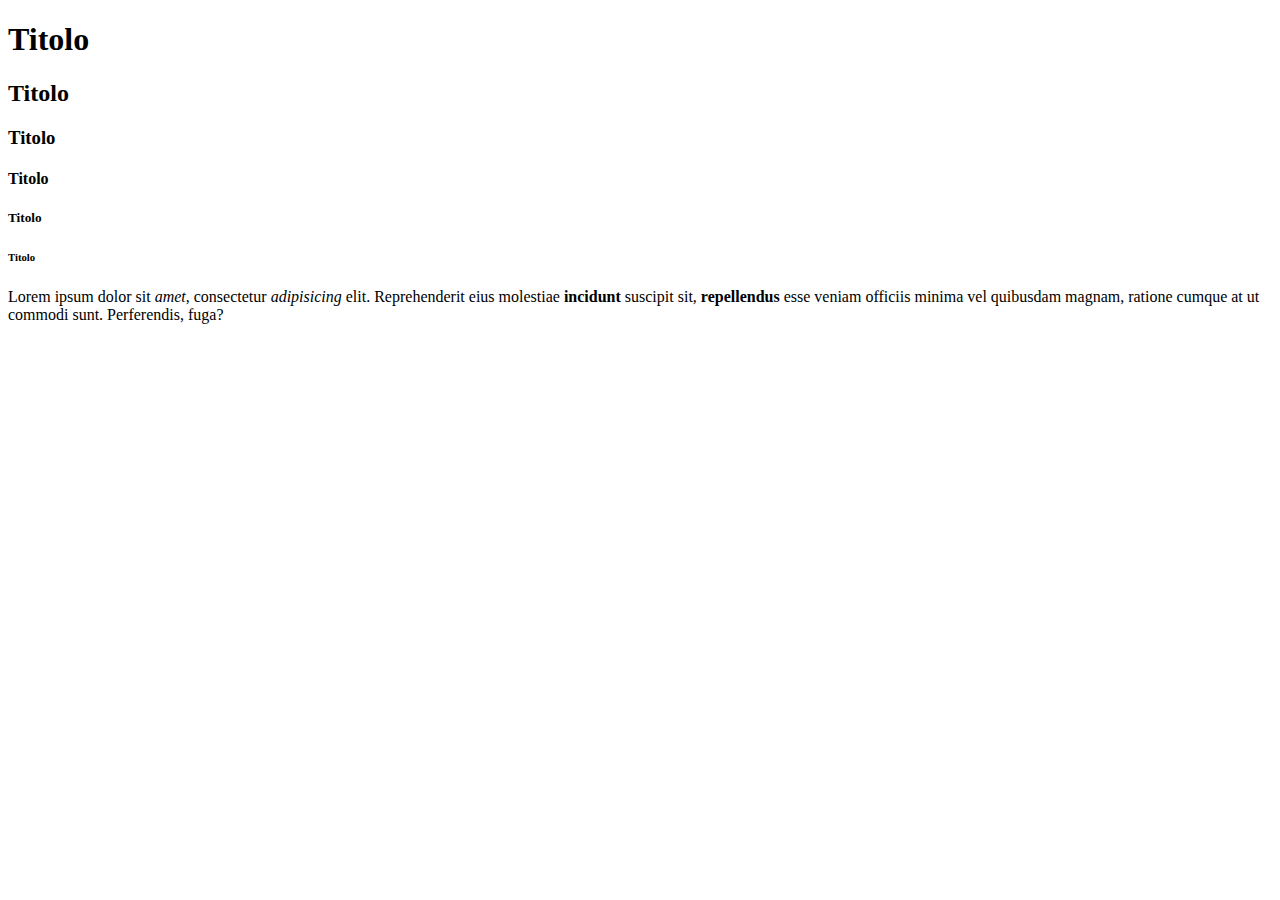
<file: lezione1/sito/index.html>
<!DOCTYPE html>
<html>
    <head>
        <meta charset="utf-8">
        <title>Il mia prima pagina html</title>
    </head>
    <body>
        <!-- questo è un
        commento -->
        
        <h1>Titolo</h1>
        <h2>Titolo</h2>
        <h3>Titolo</h3>
        <h4>Titolo</h4>
        <h5>Titolo</h5>
        <h6>Titolo</h6>

        <p>
            Lorem ipsum dolor sit <em>amet</em>, consectetur <i>adipisicing</i> elit. Reprehenderit eius molestiae <b>incidunt</b> suscipit sit, <strong>repellendus</strong> esse veniam officiis minima vel quibusdam magnam, ratione cumque at ut commodi sunt. Perferendis, fuga?
        </p>
        
    </body>
</html>
</file>
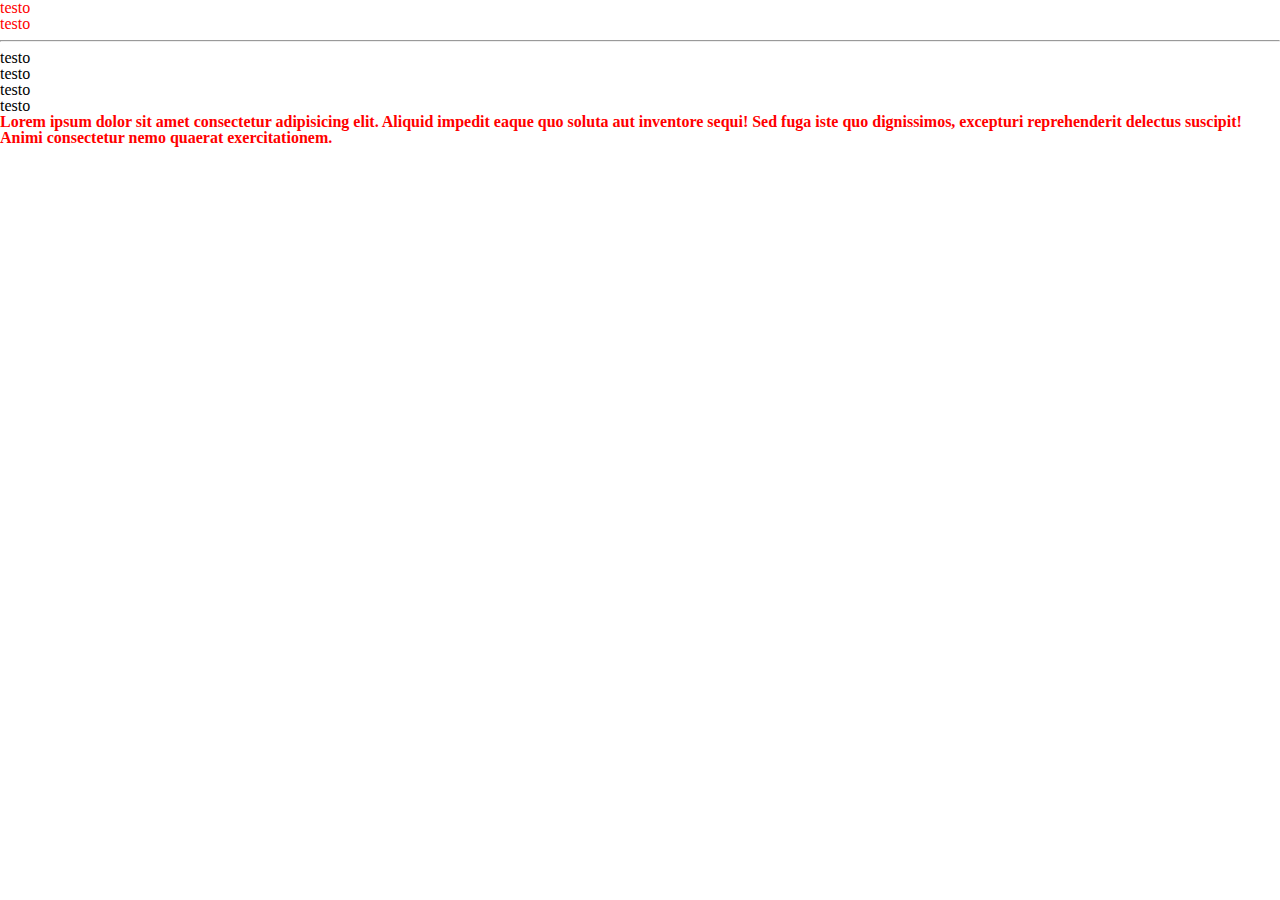
<file: lezione3/basi-css/index.html>
<!DOCTYPE html>
<html lang="en">
<head>
    <meta charset="UTF-8">
    <meta name="viewport" content="width=device-width, initial-scale=1.0">
    <title>Document</title>
    <link rel="stylesheet" href="./css/reset.css">
    <link rel="stylesheet" href="./css/style.css">
</head>
<body>

    <div>testo</div>
    <div>testo</div>
    <hr>

    <ul>
        <li id="colore-verde" class="colore-viola">testo</li>
        <li class="colore-viola sottolineato">testo</li>
        <li class="colore-viola">testo</li>
        <li class="colore-viola colore-giallo">testo</li>
    </ul>

    <div class="genitore">
        <p>Lorem ipsum dolor sit amet consectetur adipisicing elit. Aliquid impedit eaque quo soluta aut inventore sequi! Sed fuga iste quo dignissimos, excepturi reprehenderit delectus suscipit! Animi consectetur nemo quaerat exercitationem.</p>
    </div>

</body>
</html>
</file>
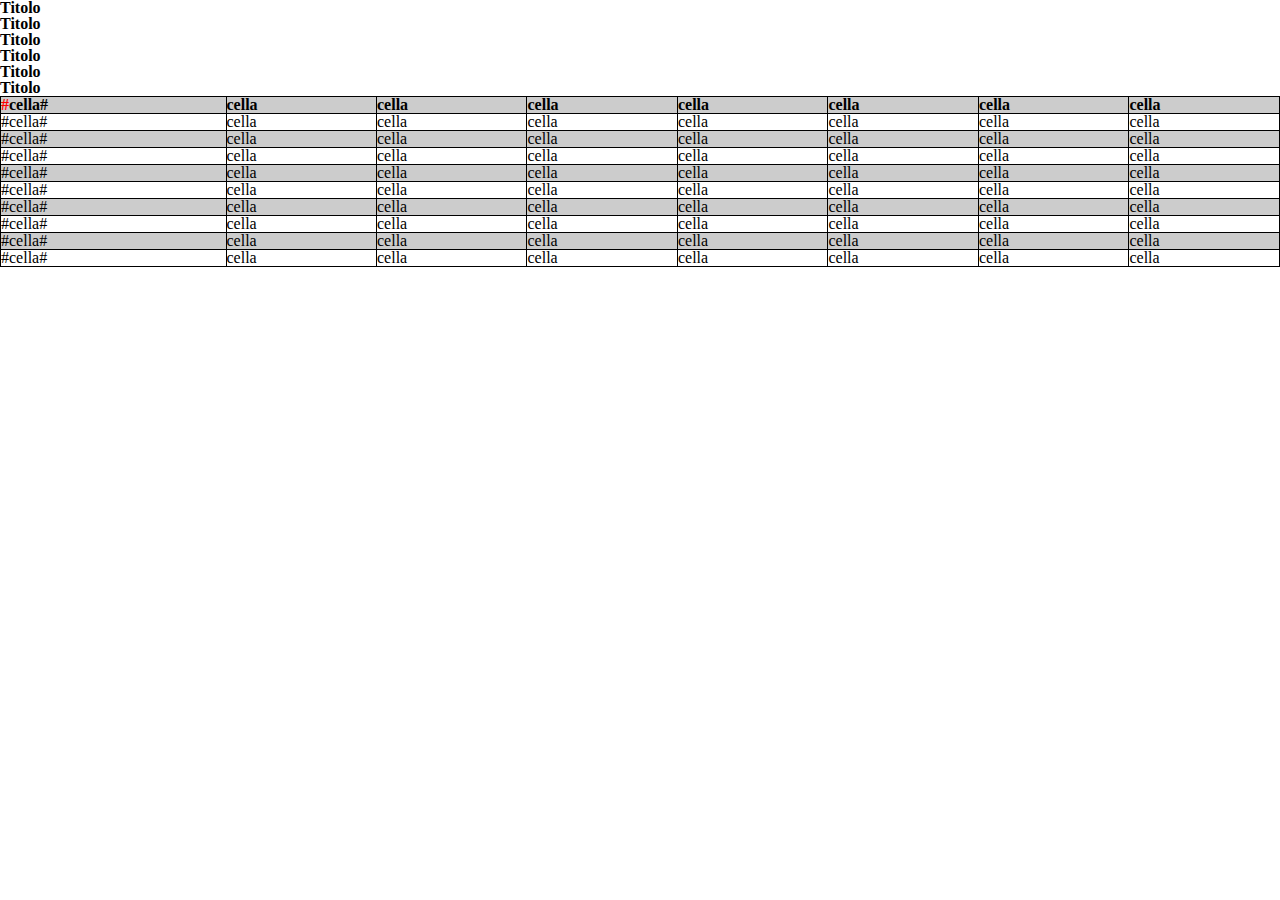
<file: lezione3/selettori-avanzati/index.html>
<!DOCTYPE html>
<html lang="en">
<head>
    <meta charset="UTF-8">
    <meta name="viewport" content="width=device-width, initial-scale=1.0">
    <title>Document</title>
    <link rel="stylesheet" href="./css/reset.css">
    <link rel="stylesheet" href="./css/style.css">
</head>
<body>

    <h1>Titolo</h1>
    <h2>Titolo</h2>
    <h3>Titolo</h3>
    <h4>Titolo</h4>
    <h5>Titolo</h5>
    <h6>Titolo</h6>


    <table>
        <tr>
            <td>cella</td>
            <td>cella</td>
            <td>cella</td>
            <td>cella</td>
            <td>cella</td>
            <td>cella</td>
            <td>cella</td>
            <td>cella</td>
        </tr>
        <tr>
            <td>cella</td>
            <td>cella</td>
            <td>cella</td>
            <td>cella</td>
            <td>cella</td>
            <td>cella</td>
            <td>cella</td>
            <td>cella</td>
        </tr>
        <tr>
            <td>cella</td>
            <td>cella</td>
            <td>cella</td>
            <td>cella</td>
            <td>cella</td>
            <td>cella</td>
            <td>cella</td>
            <td>cella</td>
        </tr>
        <tr>
            <td>cella</td>
            <td>cella</td>
            <td>cella</td>
            <td>cella</td>
            <td>cella</td>
            <td>cella</td>
            <td>cella</td>
            <td>cella</td>
        </tr>
        <tr>
            <td>cella</td>
            <td>cella</td>
            <td>cella</td>
            <td>cella</td>
            <td>cella</td>
            <td>cella</td>
            <td>cella</td>
            <td>cella</td>
        </tr>
        <tr>
            <td>cella</td>
            <td>cella</td>
            <td>cella</td>
            <td>cella</td>
            <td>cella</td>
            <td>cella</td>
            <td>cella</td>
            <td>cella</td>
        </tr>
        <tr>
            <td>cella</td>
            <td>cella</td>
            <td>cella</td>
            <td>cella</td>
            <td>cella</td>
            <td>cella</td>
            <td>cella</td>
            <td>cella</td>
        </tr>
        <tr>
            <td>cella</td>
            <td>cella</td>
            <td>cella</td>
            <td>cella</td>
            <td>cella</td>
            <td>cella</td>
            <td>cella</td>
            <td>cella</td>
        </tr>
        <tr>
            <td>cella</td>
            <td>cella</td>
            <td>cella</td>
            <td>cella</td>
            <td>cella</td>
            <td>cella</td>
            <td>cella</td>
            <td>cella</td>
        </tr>
        <tr>
            <td>cella</td>
            <td>cella</td>
            <td>cella</td>
            <td>cella</td>
            <td>cella</td>
            <td>cella</td>
            <td>cella</td>
            <td>cella</td>
        </tr>
    </table>

</body>
</html>
</file>
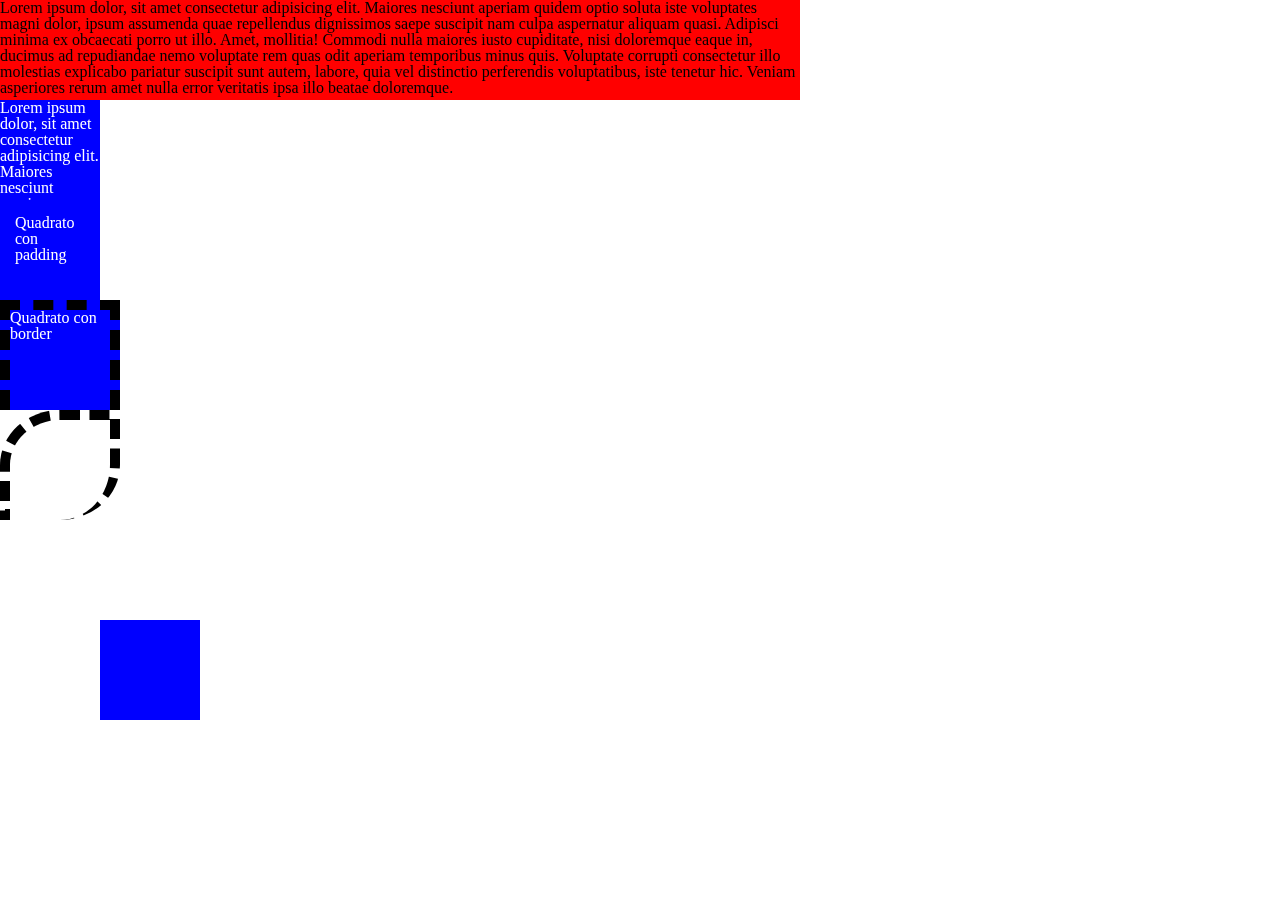
<file: lezione4/box-model/index.html>
<!DOCTYPE html>
<html lang="en">
<head>
    <meta charset="UTF-8">
    <meta name="viewport" content="width=device-width, initial-scale=1.0">
    <title>Document</title>
    <link rel="stylesheet" href="css/reset.css">
    <link rel="stylesheet" href="css/style.css">
</head>
<body>
    <!-- esempi area content -->
    <div class="rettangolo-elastico">
        Lorem ipsum dolor, sit amet consectetur adipisicing elit. Maiores nesciunt aperiam quidem optio soluta iste voluptates magni dolor, ipsum assumenda quae repellendus dignissimos saepe suscipit nam culpa aspernatur aliquam quasi.
        Adipisci minima ex obcaecati porro ut illo. Amet, mollitia! Commodi nulla maiores iusto cupiditate, nisi doloremque eaque in, ducimus ad repudiandae nemo voluptate rem quas odit aperiam temporibus minus quis.
        Voluptate corrupti consectetur illo molestias explicabo pariatur suscipit sunt autem, labore, quia vel distinctio perferendis voluptatibus, iste tenetur hic. Veniam asperiores rerum amet nulla error veritatis ipsa illo beatae doloremque.
    </div>
    
    <div class="quadrato overflow">
        Lorem ipsum dolor, sit amet consectetur adipisicing elit. Maiores nesciunt aperiam quidem optio soluta iste voluptates magni dolor, ipsum assumenda quae repellendus dignissimos saepe suscipit nam culpa aspernatur aliquam quasi.
    </div>
    
    <!-- esempi area padding -->
    <div class="quadrato con-padding">
        Quadrato con padding
    </div>
    <!-- esempi area border -->
    <div class="quadrato con-border">
        Quadrato con border
    </div>
    <div class="quadrato con-border arrotondato"></div>
    <!-- esempi area margin -->
    <div class="quadrato con-margin"></div>
</body>
</html>
</file>
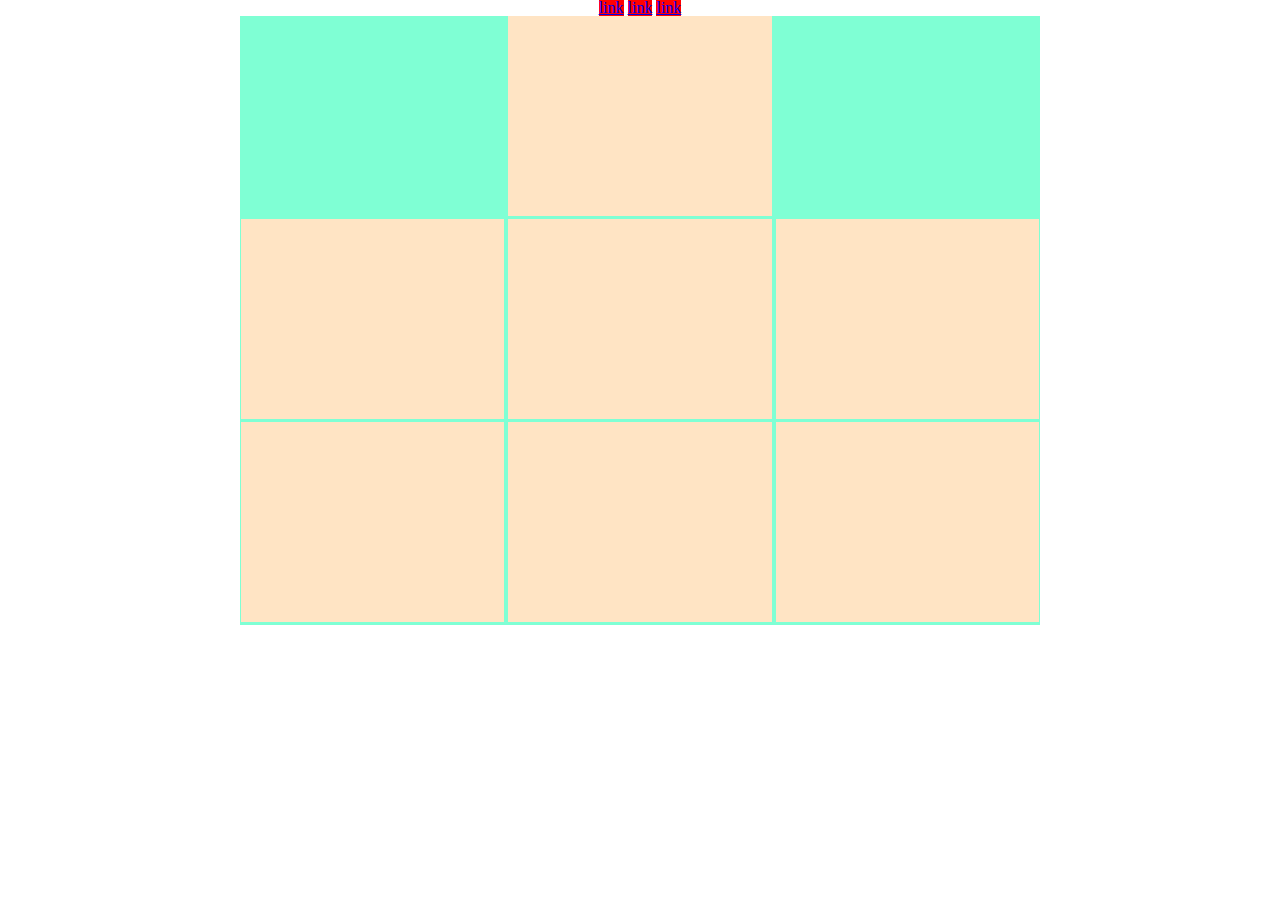
<file: lezione4/layout/index.html>
<!DOCTYPE html>
<html lang="en">
<head>
    <meta charset="UTF-8">
    <meta name="viewport" content="width=device-width, initial-scale=1.0">
    <title>Document</title>
    <link rel="stylesheet" href="css/reset.css">
    <link rel="stylesheet" href="css/style.css">
</head>
<body>
    <!-- centrare un elemento linea orizzontalmente  -->
    <div class="genitore">
        <a href="#">link</a>
        <a href="#">link</a>
        <a href="#">link</a>
    </div>
    <!-- centrare un elemento "blocco" orizzontalmente  -->

    <div class="container">

        <div class="colonna"></div>

    </div>

    <!-- centrare un contenitore per layout (anche a griglia)  -->

    <div class="container">

        <div class="colonna"></div>
        <div class="colonna"></div>
        <div class="colonna"></div>
        <div class="colonna"></div>
        <div class="colonna"></div>
        <div class="colonna"></div>

    </div>

</body>
</html>
</file>
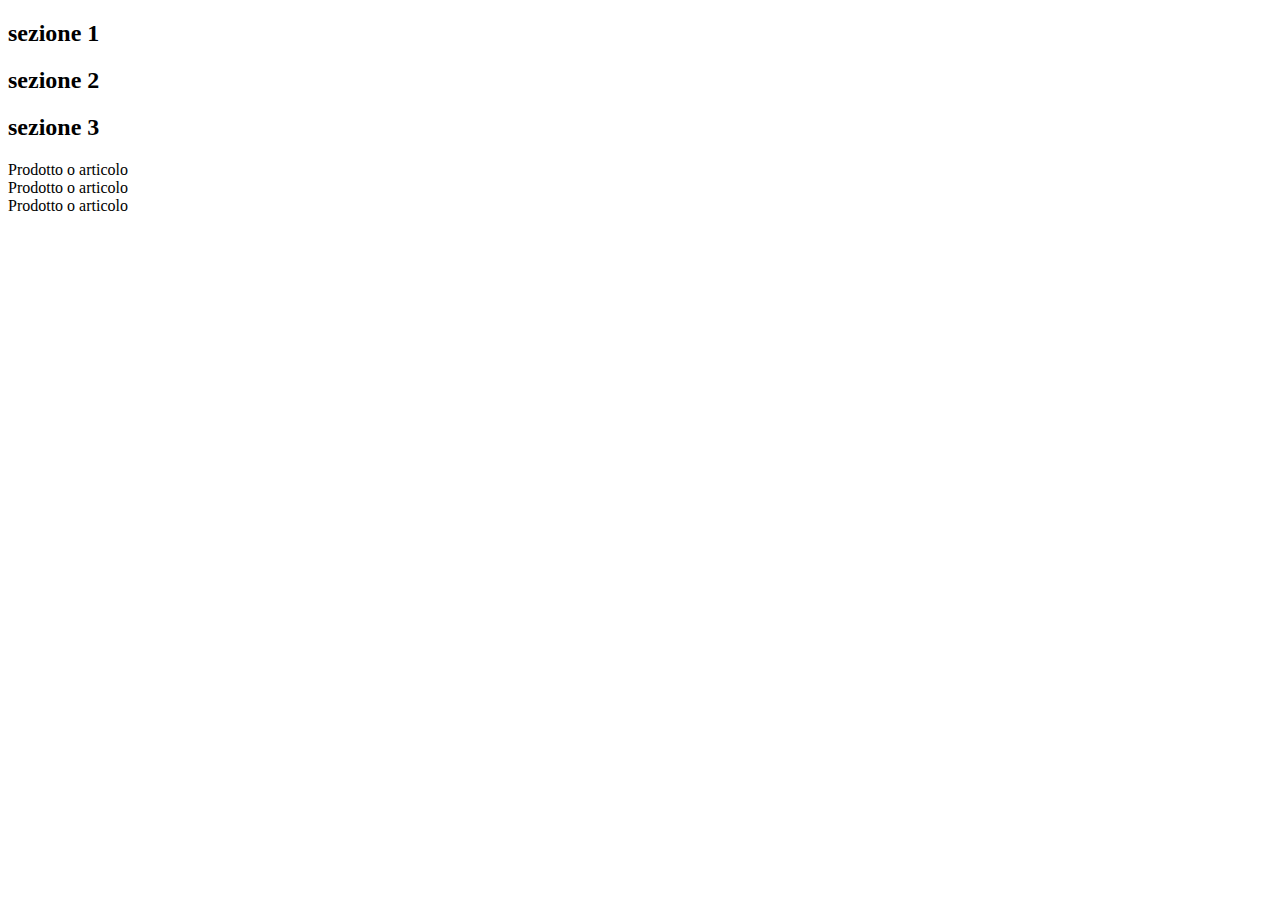
<file: lezione2/contenitori.html>
<!DOCTYPE html>
<html lang="en">
<head>
    <meta charset="UTF-8">
    <meta name="viewport" content="width=device-width, initial-scale=1.0">
    <title>Document</title>
</head>
<body>
    
    <header id="header">
        <nav></nav>
    </header>
    <main id="wrapper">

        <section>
            <h2>sezione 1</h2>
        </section>
        <section>
            <h2>sezione 2</h2>
        </section>
        <section>
            <h2>sezione 3</h2>
            <div>
                <article>
                    Prodotto o articolo
                </article>
                <article>
                    Prodotto o articolo
                </article>
                <article>
                    Prodotto o articolo
                </article>
            </div>
        </section>

    </main>
    <aside id="sidebar"></aside>
    <footer id="footer"></footer>


</body>
</html>
</file>
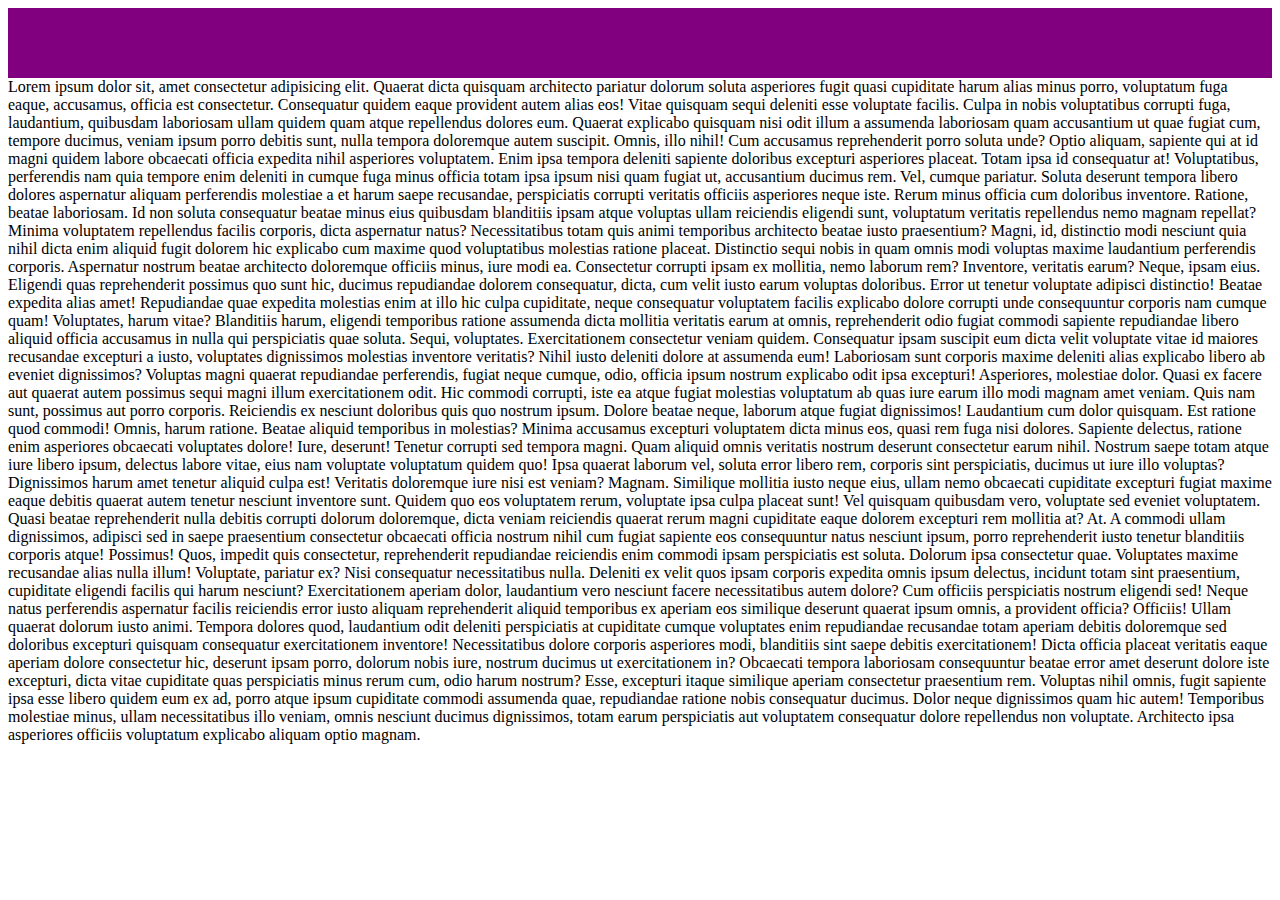
<file: lezione2/extra-header-sticky.html>
<!DOCTYPE html>
<html lang="en">
<head>
    <meta charset="UTF-8">
    <meta name="viewport" content="width=device-width, initial-scale=1.0">
    <title>Document</title>
    <style>
        header{
            height: 70px;
            background-color: purple;
            position: sticky;
            top: 0;
        }
    </style>
</head>
<body>

    <header></header>
    
    <div>
        Lorem ipsum dolor sit, amet consectetur adipisicing elit. Quaerat dicta quisquam architecto pariatur dolorum soluta asperiores fugit quasi cupiditate harum alias minus porro, voluptatum fuga eaque, accusamus, officia est consectetur.
        Consequatur quidem eaque provident autem alias eos! Vitae quisquam sequi deleniti esse voluptate facilis. Culpa in nobis voluptatibus corrupti fuga, laudantium, quibusdam laboriosam ullam quidem quam atque repellendus dolores eum.
        Quaerat explicabo quisquam nisi odit illum a assumenda laboriosam quam accusantium ut quae fugiat cum, tempore ducimus, veniam ipsum porro debitis sunt, nulla tempora doloremque autem suscipit. Omnis, illo nihil!
        Cum accusamus reprehenderit porro soluta unde? Optio aliquam, sapiente qui at id magni quidem labore obcaecati officia expedita nihil asperiores voluptatem. Enim ipsa tempora deleniti sapiente doloribus excepturi asperiores placeat.
        Totam ipsa id consequatur at! Voluptatibus, perferendis nam quia tempore enim deleniti in cumque fuga minus officia totam ipsa ipsum nisi quam fugiat ut, accusantium ducimus rem. Vel, cumque pariatur.
        Soluta deserunt tempora libero dolores aspernatur aliquam perferendis molestiae a et harum saepe recusandae, perspiciatis corrupti veritatis officiis asperiores neque iste. Rerum minus officia cum doloribus inventore. Ratione, beatae laboriosam.
        Id non soluta consequatur beatae minus eius quibusdam blanditiis ipsam atque voluptas ullam reiciendis eligendi sunt, voluptatum veritatis repellendus nemo magnam repellat? Minima voluptatem repellendus facilis corporis, dicta aspernatur natus?
        Necessitatibus totam quis animi temporibus architecto beatae iusto praesentium? Magni, id, distinctio modi nesciunt quia nihil dicta enim aliquid fugit dolorem hic explicabo cum maxime quod voluptatibus molestias ratione placeat.
        Distinctio sequi nobis in quam omnis modi voluptas maxime laudantium perferendis corporis. Aspernatur nostrum beatae architecto doloremque officiis minus, iure modi ea. Consectetur corrupti ipsam ex mollitia, nemo laborum rem?
        Inventore, veritatis earum? Neque, ipsam eius. Eligendi quas reprehenderit possimus quo sunt hic, ducimus repudiandae dolorem consequatur, dicta, cum velit iusto earum voluptas doloribus. Error ut tenetur voluptate adipisci distinctio!
        Beatae expedita alias amet! Repudiandae quae expedita molestias enim at illo hic culpa cupiditate, neque consequatur voluptatem facilis explicabo dolore corrupti unde consequuntur corporis nam cumque quam! Voluptates, harum vitae?
        Blanditiis harum, eligendi temporibus ratione assumenda dicta mollitia veritatis earum at omnis, reprehenderit odio fugiat commodi sapiente repudiandae libero aliquid officia accusamus in nulla qui perspiciatis quae soluta. Sequi, voluptates.
        Exercitationem consectetur veniam quidem. Consequatur ipsam suscipit eum dicta velit voluptate vitae id maiores recusandae excepturi a iusto, voluptates dignissimos molestias inventore veritatis? Nihil iusto deleniti dolore at assumenda eum!
        Laboriosam sunt corporis maxime deleniti alias explicabo libero ab eveniet dignissimos? Voluptas magni quaerat repudiandae perferendis, fugiat neque cumque, odio, officia ipsum nostrum explicabo odit ipsa excepturi! Asperiores, molestiae dolor.
        Quasi ex facere aut quaerat autem possimus sequi magni illum exercitationem odit. Hic commodi corrupti, iste ea atque fugiat molestias voluptatum ab quas iure earum illo modi magnam amet veniam.
        Quis nam sunt, possimus aut porro corporis. Reiciendis ex nesciunt doloribus quis quo nostrum ipsum. Dolore beatae neque, laborum atque fugiat dignissimos! Laudantium cum dolor quisquam. Est ratione quod commodi!
        Omnis, harum ratione. Beatae aliquid temporibus in molestias? Minima accusamus excepturi voluptatem dicta minus eos, quasi rem fuga nisi dolores. Sapiente delectus, ratione enim asperiores obcaecati voluptates dolore! Iure, deserunt!
        Tenetur corrupti sed tempora magni. Quam aliquid omnis veritatis nostrum deserunt consectetur earum nihil. Nostrum saepe totam atque iure libero ipsum, delectus labore vitae, eius nam voluptate voluptatum quidem quo!
        Ipsa quaerat laborum vel, soluta error libero rem, corporis sint perspiciatis, ducimus ut iure illo voluptas? Dignissimos harum amet tenetur aliquid culpa est! Veritatis doloremque iure nisi est veniam? Magnam.
        Similique mollitia iusto neque eius, ullam nemo obcaecati cupiditate excepturi fugiat maxime eaque debitis quaerat autem tenetur nesciunt inventore sunt. Quidem quo eos voluptatem rerum, voluptate ipsa culpa placeat sunt!
        Vel quisquam quibusdam vero, voluptate sed eveniet voluptatem. Quasi beatae reprehenderit nulla debitis corrupti dolorum doloremque, dicta veniam reiciendis quaerat rerum magni cupiditate eaque dolorem excepturi rem mollitia at? At.
        A commodi ullam dignissimos, adipisci sed in saepe praesentium consectetur obcaecati officia nostrum nihil cum fugiat sapiente eos consequuntur natus nesciunt ipsum, porro reprehenderit iusto tenetur blanditiis corporis atque! Possimus!
        Quos, impedit quis consectetur, reprehenderit repudiandae reiciendis enim commodi ipsam perspiciatis est soluta. Dolorum ipsa consectetur quae. Voluptates maxime recusandae alias nulla illum! Voluptate, pariatur ex? Nisi consequatur necessitatibus nulla.
        Deleniti ex velit quos ipsam corporis expedita omnis ipsum delectus, incidunt totam sint praesentium, cupiditate eligendi facilis qui harum nesciunt? Exercitationem aperiam dolor, laudantium vero nesciunt facere necessitatibus autem dolore?
        Cum officiis perspiciatis nostrum eligendi sed! Neque natus perferendis aspernatur facilis reiciendis error iusto aliquam reprehenderit aliquid temporibus ex aperiam eos similique deserunt quaerat ipsum omnis, a provident officia? Officiis!
        Ullam quaerat dolorum iusto animi. Tempora dolores quod, laudantium odit deleniti perspiciatis at cupiditate cumque voluptates enim repudiandae recusandae totam aperiam debitis doloremque sed doloribus excepturi quisquam consequatur exercitationem inventore!
        Necessitatibus dolore corporis asperiores modi, blanditiis sint saepe debitis exercitationem! Dicta officia placeat veritatis eaque aperiam dolore consectetur hic, deserunt ipsam porro, dolorum nobis iure, nostrum ducimus ut exercitationem in?
        Obcaecati tempora laboriosam consequuntur beatae error amet deserunt dolore iste excepturi, dicta vitae cupiditate quas perspiciatis minus rerum cum, odio harum nostrum? Esse, excepturi itaque similique aperiam consectetur praesentium rem.
        Voluptas nihil omnis, fugit sapiente ipsa esse libero quidem eum ex ad, porro atque ipsum cupiditate commodi assumenda quae, repudiandae ratione nobis consequatur ducimus. Dolor neque dignissimos quam hic autem!
        Temporibus molestiae minus, ullam necessitatibus illo veniam, omnis nesciunt ducimus dignissimos, totam earum perspiciatis aut voluptatem consequatur dolore repellendus non voluptate. Architecto ipsa asperiores officiis voluptatum explicabo aliquam optio magnam.
    </div>
</body>
</html>
</file>
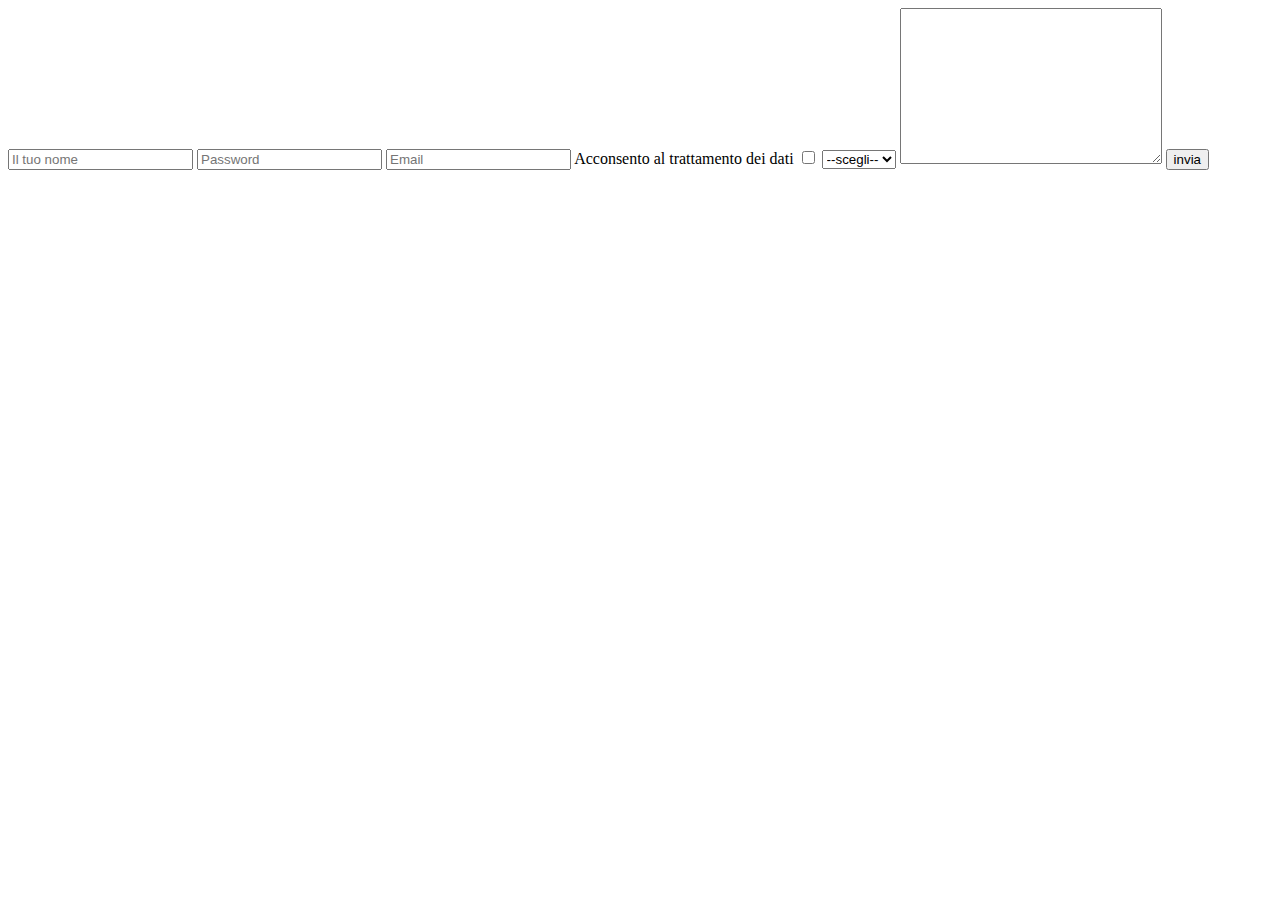
<file: lezione2/form.html>
<!DOCTYPE html>
<html lang="en">
<head>
    <meta charset="UTF-8">
    <meta name="viewport" content="width=device-width, initial-scale=1.0">
    <title>Document</title>
</head>
<body>
    <!--
        Modalità di invio dati:
        POST = invia i dati nascondensoli, utile per grande mole di dati
        GET = sporca l'indirizzo aggiungendo dei query params, ossia coppie chiave/valore composte da nome + valore del campo
        -->
    
    <form method="post">

        <input type="text" name="nome" placeholder="Il tuo nome">
        <input type="password" name="password" placeholder="Password">
        <input type="email" name="email" placeholder="Email">

        <label for="consenso">Acconsento al trattamento dei dati</label>
        <input id="consenso" name="consenso" type="checkbox">

        <select name="city">
            <option value="">--scegli--</option>
            <option value="roma">Roma</option>
            <option value="milano">Milano</option>
        </select>

        <textarea name="messaggio" cols="30" rows="10"></textarea>

        <button>invia</button>

    </form>

</body>
</html>
</file>
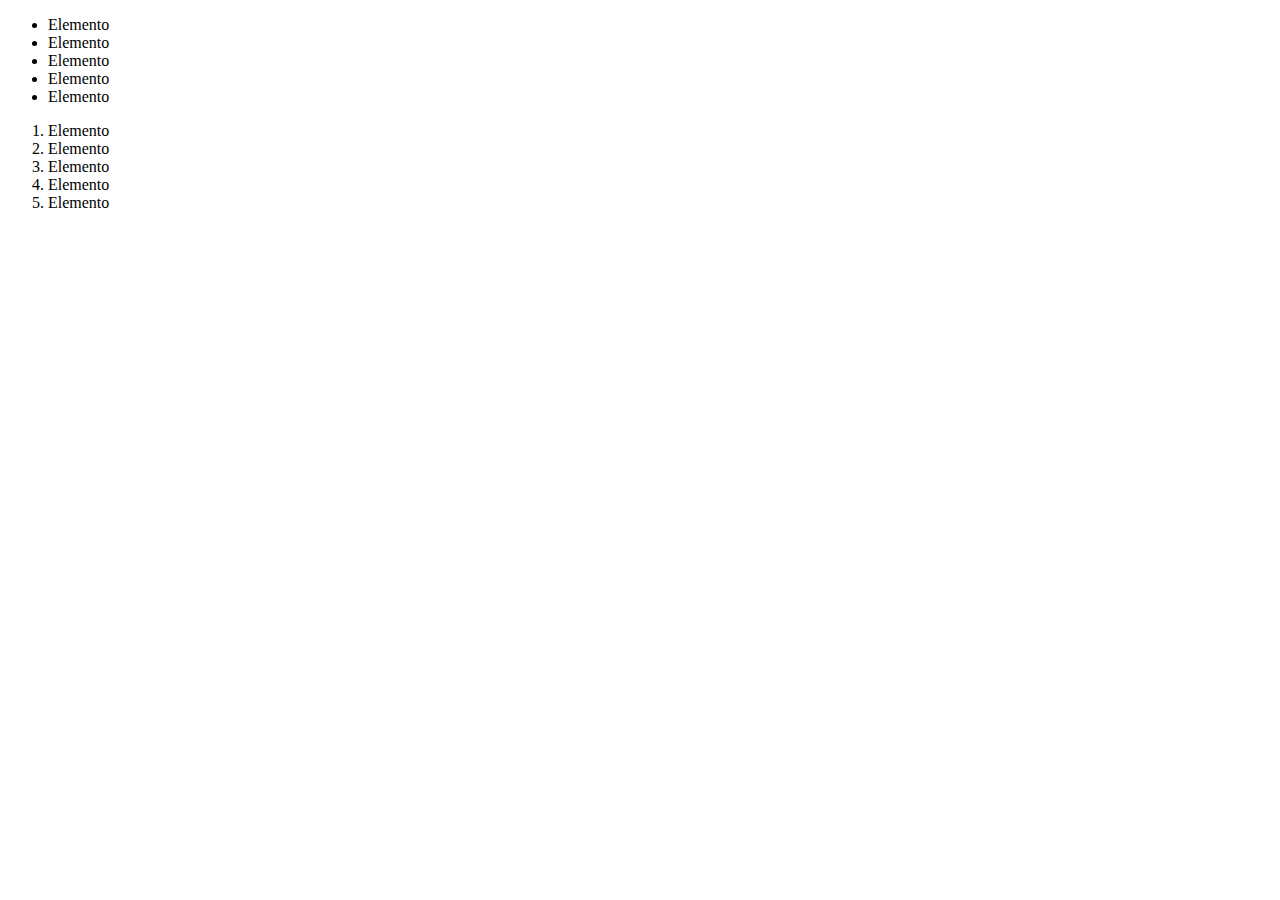
<file: lezione2/liste.html>
<!DOCTYPE html>
<html lang="en">
<head>
    <meta charset="UTF-8">
    <meta name="viewport" content="width=device-width, initial-scale=1.0">
    <title>Document</title>
</head>
<body>
    
    <ul>
        <li>Elemento</li>
        <li>Elemento</li>
        <li>Elemento</li>
        <li>Elemento</li>
        <li>Elemento</li>
    </ul>
    
    <ol>
        <li>Elemento</li>
        <li>Elemento</li>
        <li>Elemento</li>
        <li>Elemento</li>
        <li>Elemento</li>
    </ol>

</body>
</html>
</file>
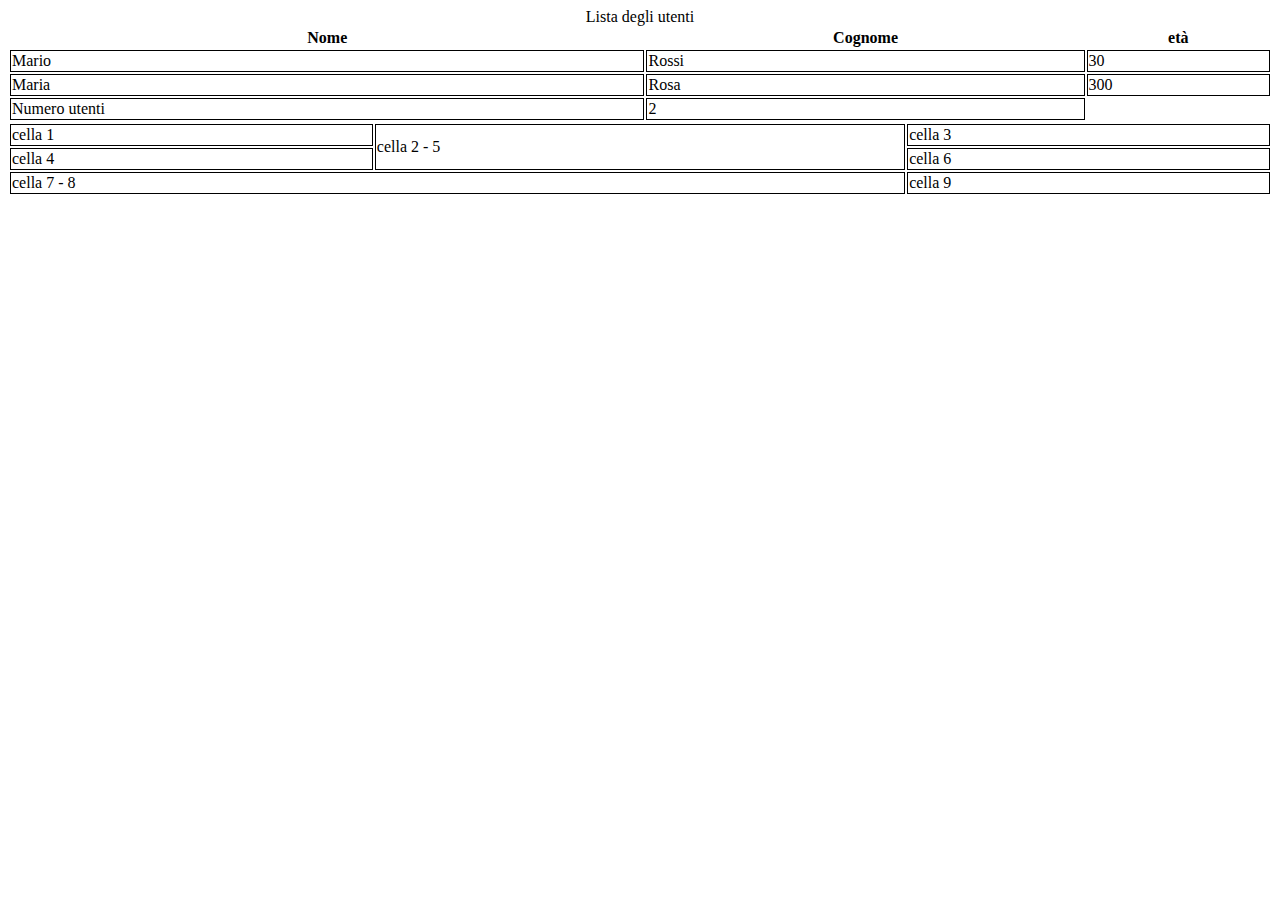
<file: lezione2/tabelle.html>
<!DOCTYPE html>
<html lang="en">
<head>
    <meta charset="UTF-8">
    <meta name="viewport" content="width=device-width, initial-scale=1.0">
    <title>Document</title>
    <style>
        table{
            width: 100%;
        }
        td{
            border: 1px solid black;
        }
    </style>
</head>
<body>

    <table>
        <caption>Lista degli utenti</caption>
        <thead>
            <tr>
                <th>Nome</th>
                <th>Cognome</th>
                <th>età</th>
            </tr>
        </thead>
        <tbody>
            <tr>
                <td>Mario</td>
                <td>Rossi</td>
                <td>30</td>
            </tr>
            <tr>
                <td>Maria</td>
                <td>Rosa</td>
                <td>300</td>
            </tr>
        </tbody>
        <tfoot>
            <tr>
                <td>Numero utenti</td>
                <td>2</td>
            </tr>
        </tfoot>
    </table>

    <!-- table>tr*5>td*3{cella} -->
    <table>
        <tr>
            <td>cella 1</td>
            <td rowspan="2">cella 2 - 5</td>
            <td>cella 3</td>
        </tr>
        <tr>
            <td>cella 4</td>
            <td>cella 6</td>
        </tr>
        <tr>
            <td colspan="2">cella 7 - 8</td>
            <td>cella 9</td>
        </tr>
    </table>
    
</body>
</html>
</file>
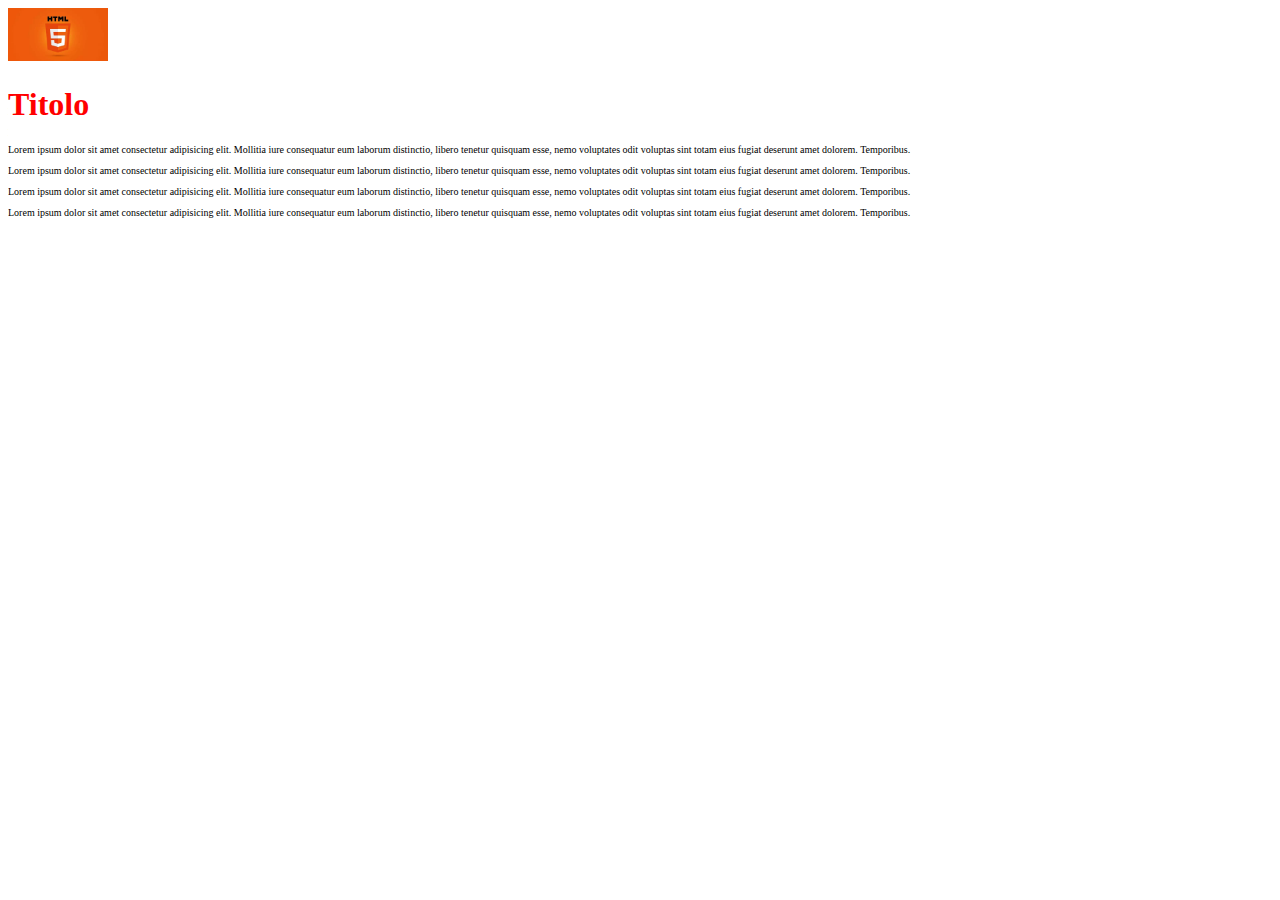
<file: lezione1/sito/esempio-css.html>
<!DOCTYPE html>
<html lang="en">
<head>
    <meta charset="UTF-8">
    <meta name="viewport" content="width=device-width, initial-scale=1.0">
    <title>Document</title>
    <link rel="stylesheet" href="./css/style.css">
</head>
<body>
    
    <img src="html5.webp" width="100">

    <h1>Titolo</h1>
    <p>
        Lorem ipsum dolor sit amet consectetur adipisicing elit. Mollitia iure consequatur eum laborum distinctio, libero tenetur quisquam esse, nemo voluptates odit voluptas sint totam eius fugiat deserunt amet dolorem. Temporibus.
    </p>
    <p>
        Lorem ipsum dolor sit amet consectetur adipisicing elit. Mollitia iure consequatur eum laborum distinctio, libero tenetur quisquam esse, nemo voluptates odit voluptas sint totam eius fugiat deserunt amet dolorem. Temporibus.
    </p>
    <p>
        Lorem ipsum dolor sit amet consectetur adipisicing elit. Mollitia iure consequatur eum laborum distinctio, libero tenetur quisquam esse, nemo voluptates odit voluptas sint totam eius fugiat deserunt amet dolorem. Temporibus.
    </p><p>
        Lorem ipsum dolor sit amet consectetur adipisicing elit. Mollitia iure consequatur eum laborum distinctio, libero tenetur quisquam esse, nemo voluptates odit voluptas sint totam eius fugiat deserunt amet dolorem. Temporibus.
    </p>

</body>
</html>
</file>
<file: lezione3/basi-css/css/style.css>
/* 
commento
su più righe
*/
div {/*peso 1*/
    color: red;
}

#colore-verde{/*peso 100*/
    color: green;
}

li.colore-viola{/*peso 11*/
    color: purple;
}
.colore-giallo{/*peso 10*/
    color: yellow;
}

.sottolineato{
    text-decoration: underline;
}
/*

specificità:

tag = 1
class = 10
id = 100
style="" = 1000

*/


/*aumento specificità*/

li#colore-verde{} /*peso 101*/
li#colore-verde.colore-viola{} /*peso 121*/
.colore-viola.colore-giallo{} /*peso 20*/

/*tutti i li figli di un ul*/
ul li{}/*peso 2*/


.genitore p{ /*peso 11*/
    font-weight: bold;
}

li{
    color: #000 !important;
    text-decoration: none !important;
}
</file>
<file: lezione3/selettori-avanzati/css/style.css>
h1, h2, h3, h4, h5, h6{
    font-weight: bold;
}

/*regole per vedere le celle*/
table{
    width: 100%;
}
td{
    border: 1px solid #000;
}

/*fine regole per vedere le celle*/

tr:first-child{/*specificità 11*/
    font-weight: bold;
}

tr:first-child td:first-child:first-letter{/*specificità 11*/
    color: red;
}

tr:nth-of-type(odd){
    background-color: #ccc;
}

td:hover{/*quando il mouse passa sopra ad una td*/
    font-size: 20px;
}

/*pseudoelementi*/

tr td:first-child::before{
    content: "#";
}
tr td:first-child::after{
    content: "#";
}
</file>
<file: lezione4/box-model/css/style.css>
.rettangolo-elastico{
    min-height: 100px;
    max-width: 800px;
    /*
    possibilità per gestire le larghezze:

    height/min-height/max-height
    width/min-width/max-width
    */
    background-color: red;
}
.quadrato.overflow{/*peso 20*/
    overflow-y: auto;
}

.quadrato{/*peso 10*/
    width: 100px;
    height: 100px;
    background-color: blue;
    color: #fff;
}


.quadrato.con-padding{
    
    padding: 15px;
    /*
    padding-top: 15px;
    padding-right: 15px;
    padding-bottom: 15px;
    padding-left: 15px;
    
    padding: 15px 15px; => primo valore va sopra e sotto e l'altro va a sinistra e destra
    
    padding: 15px 15px 15px 15px; i valori vanno in senso orario partendo dall'alto 
    */
    box-sizing: border-box;
}



.quadrato.con-border{
    border: 10px dashed #000;
    border-bottom: none;
}

.quadrato.arrotondato{
    border-top-left-radius: 50%;
    border-bottom-right-radius: 50%;
    background-color: transparent;
}



.quadrato.con-margin{
    margin: 100px;
     /*
    margin-top: 15px;
    margin-right: 15px;
    margin-bottom: 15px;
    margin-left: 15px;
    
    margin: 15px 15px; => primo valore va sopra e sotto e l'altro va a sinistra e destra
    
    margin: 15px 15px 15px 15px; i valori vanno in senso orario partendo dall'alto 

    I VALORI DI MARGIN POSSONO ESSERE ANCHE NUMERI NEGATIVI
    */
}
</file>
<file: lezione4/layout/css/style.css>
.genitore{
    text-align: center;
}
a{
    background-color: red;
}

/*layout a griglia*/

.container{
    text-align: center;
    background-color: aquamarine;
    width: 800px;
    margin: 0 auto;
}

.colonna{
    height: 200px;
    width: calc(100% / 3 - 3px);
    background-color: bisque;
    display: inline-block;
}
</file>
<file: lezione1/sito/css/style.css>
h1{
    color: red;
}
p{
    font-size: 10px;
}
</file>
